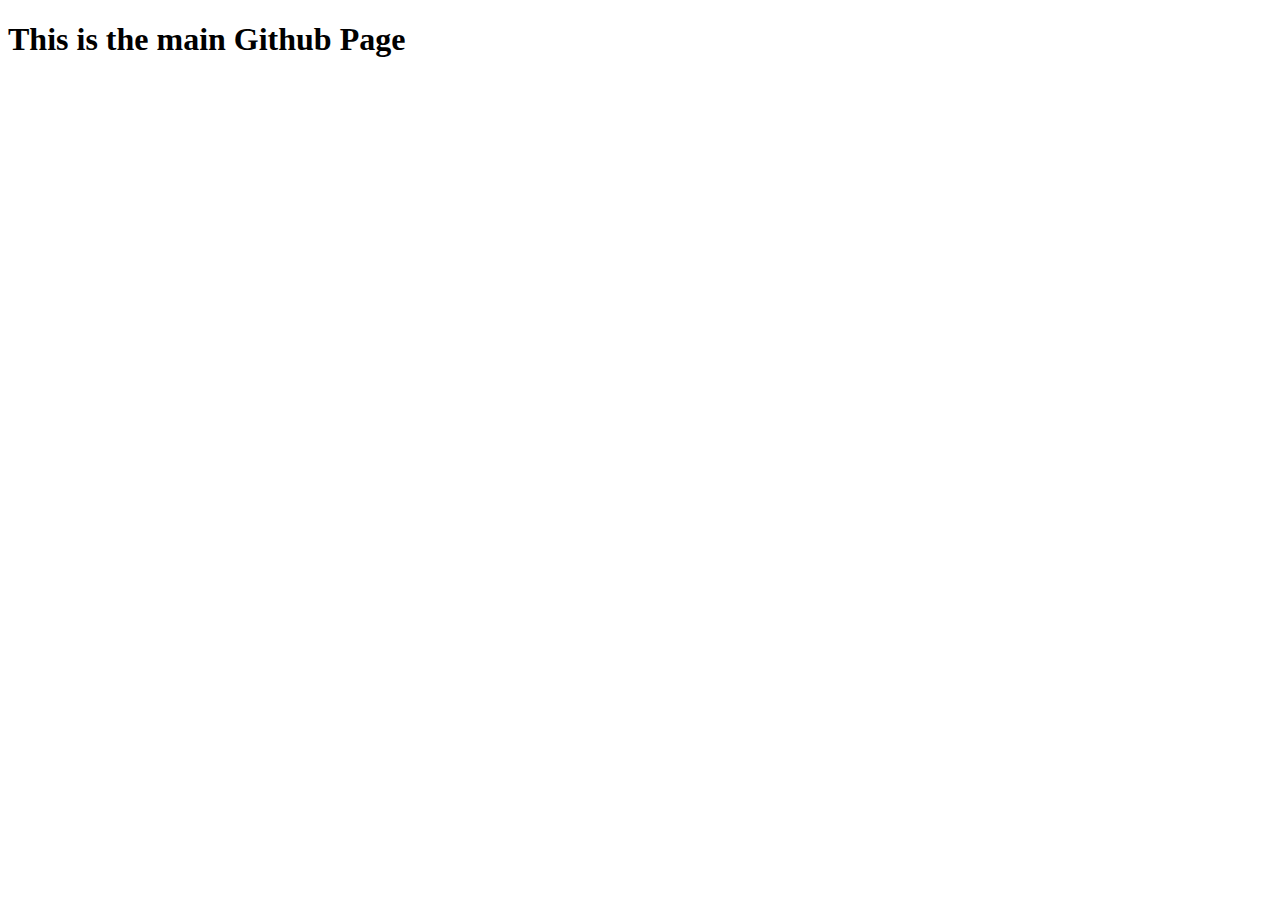
<file: index.html>
<!DOCTYPE html>
<html lang="en">
<head>
    <meta charset="UTF-8">
    <meta name="viewport" content="width=device-width, initial-scale=1.0">
    <title>Github home</title>
</head>
<body>
    <h1>This is the main Github Page</h1>
</body>
</html>
</file>
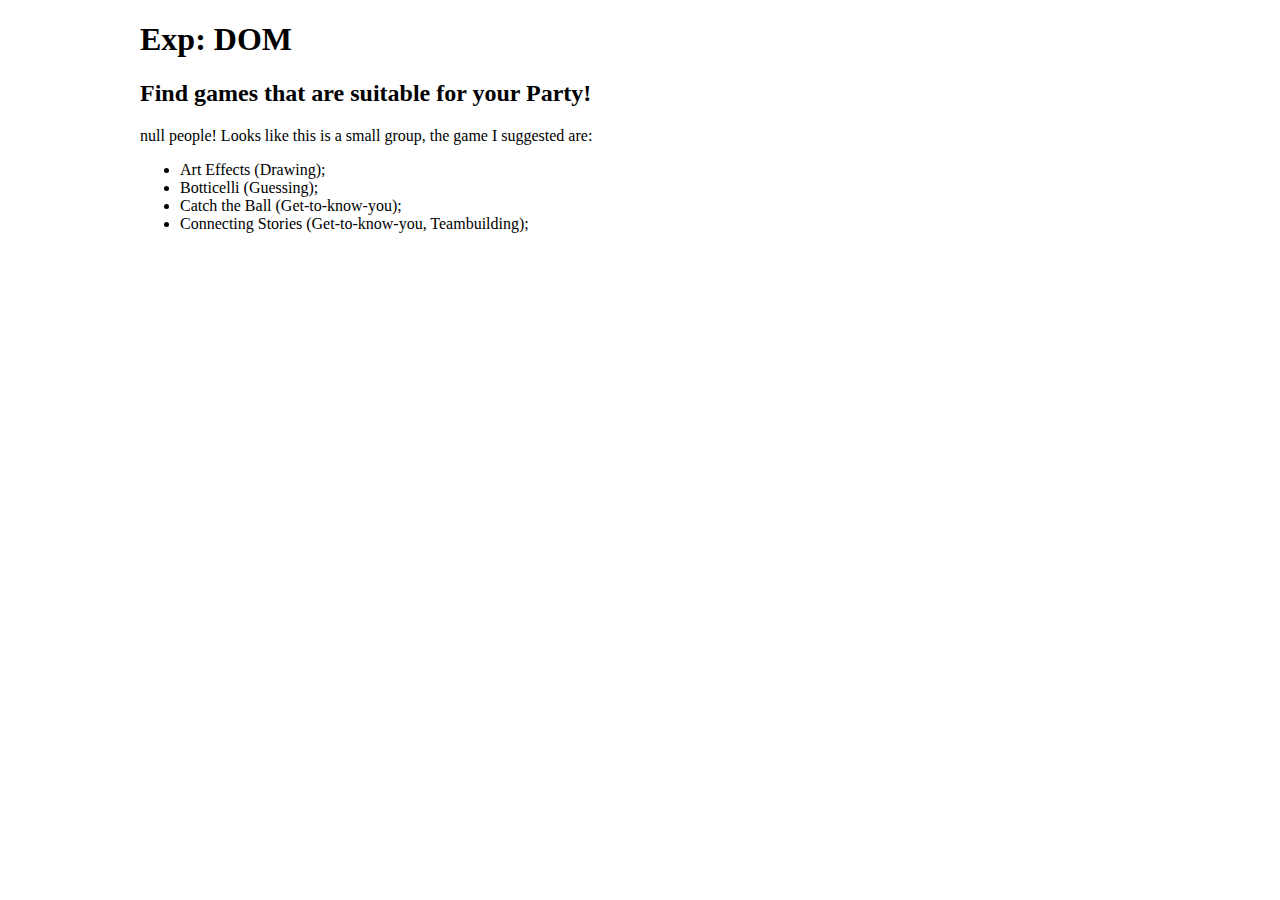
<file: des157/exp-dom.html>
<!DOCTYPE html>
<html lang="en">
<head>
    <meta charset="UTF-8">
    <meta name="viewport" content="width=device-width, initial-scale=1.0">
    <title>Exp: DOM</title>
    <style>
        body{
            max-width:1000px;
            margin:auto;
        }
    </style>
</head>
<body>
    <h1>Exp: DOM</h1>
    
    <main>
        <h2>Find games that are suitable for your Party!</h2>
        <div id = "text"></div>
        <ul></ul>
    </main>
    
</body>

<script>
    /*
    My program provide different game choice for users when they have different group size,
    when the group number they enter is smaller than 6, it is a small group; when the group number they enter is larger than 5, it is a larger group; 
    my JS code will then loop through the game array and append it as "ul" on the page.
    */
    function getMessage(){
        var peopleNum = prompt("Welcome, how many people is in your party?");
        return peopleNum;
    }

    function partyGame(){
        var peopleNum = getMessage();
        if(peopleNum < 6){
            var smallGame = ["Art Effects (Drawing)","Botticelli (Guessing)","Catch the Ball (Get-to-know-you)","Connecting Stories (Get-to-know-you, Teambuilding)"];
            var myPara = document.createElement("p");
            var myText = document.createTextNode(`${peopleNum} people! Looks like this is a small group, the game I suggested are: `);
            myPara.appendChild(myText);
            document.getElementById("text").appendChild(myPara);

            for (var i=0; i<smallGame.length; i++){
                var myGame = document.createElement("li");
                var games = document.createTextNode(`${smallGame[i]}; `);
                myGame.appendChild(games);
                document.querySelector("ul").appendChild(myGame);
            }
        }else{
            var largeGame = ["Balloon Stomp – Pop! Try to stomp on each other’s balloons. Be the only team left with your balloons intact",
            "Bob the Weasel – Simple circle game, in which the person in the middle has to find a hidden object",
            "The Cup Game – Follow the motions- and be the last person to stay in the game",
            "Freeze Tag – Active, fun game for kids. Get away from the people who are “it”, or else you’ll be frozen"];
            var myPara = document.createElement("p");
            var myText = document.createTextNode(`${peopleNum} people! Looks this is a large group, the game I suggested are: `);
            myPara.appendChild(myText);
            document.getElementById("text").appendChild(myPara);

            for (var i=0; i<largeGame.length; i++){
                var myGame = document.createElement("li");
                var games = document.createTextNode(`${largeGame[i]}; `);
                myGame.appendChild(games);
                document.querySelector("ul").appendChild(myGame);
            }
        }    
    }

    partyGame();
</script>
</html>
</file>
